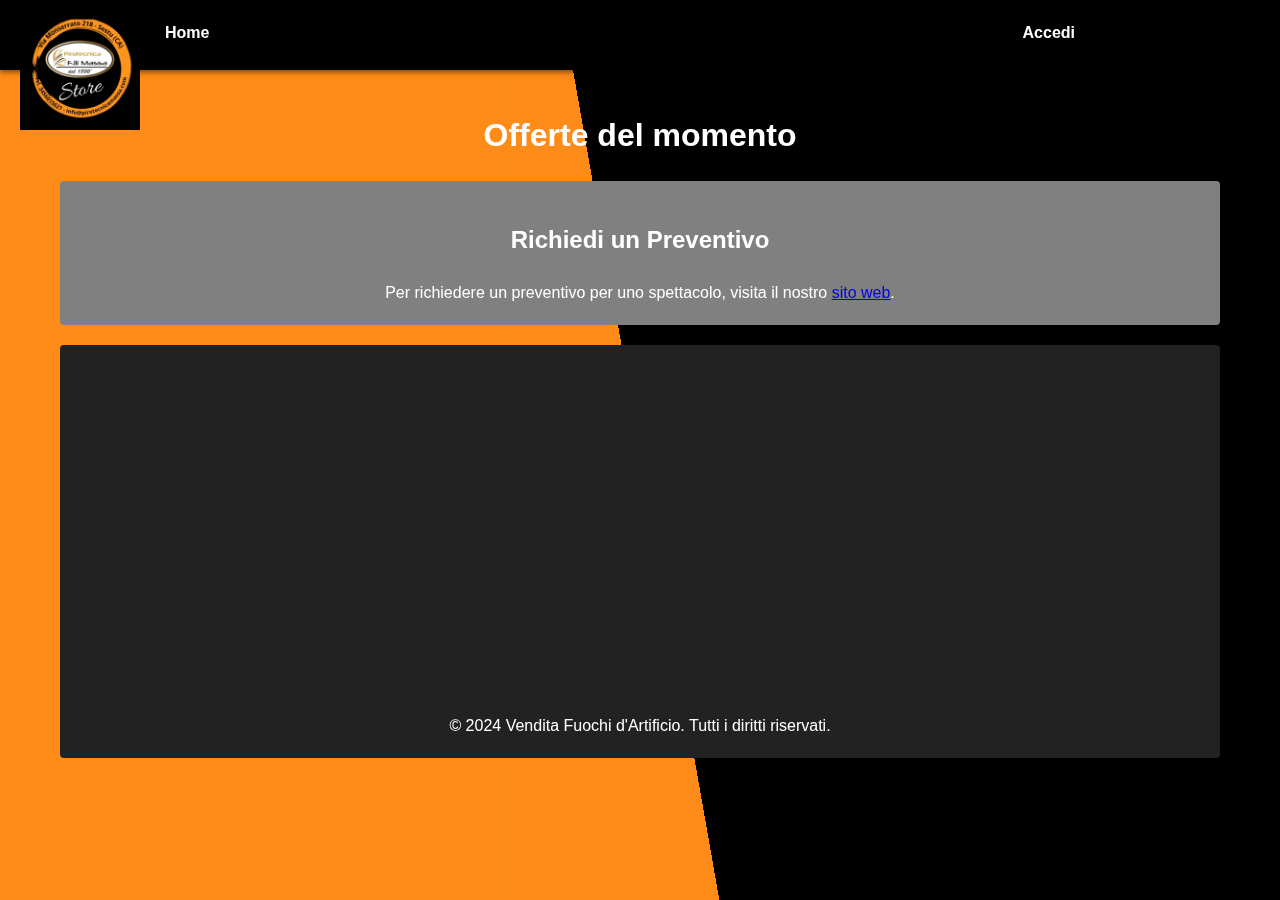
<file: index.html>
<!DOCTYPE html>

<html lang="it">
<head>
    <meta charset="UTF-8">
    <meta name="viewport" content="width=device-width, initial-scale=1.0">
    <title>Pirotecnica F.lli Massa</title>
    <link rel="stylesheet" href="css/style.css">
    <meta name="theme-color" content="#ff8000"> <!-- Colore del tema -->
</head>
<body>
    <div class="background"></div> <!-- Aggiunto div per il gradiente -->
    <header>
        <nav>
            <div class="logo" id="menu-toggle">
                <img src="logo/logo_colorato.JPG" alt="Pirotecnica F.lli Massa" />
            </div>
            <ul id="menu" class="hidden-menu">
                <li><a href="index.html">Home</a></li>
                <li><a href="login.html">Accedi</a></li>
                
            </ul>
        </nav>
    </header>


    <main id="home">
        <section class="promozioni">
            <h1>Offerte del momento</h1>
            <!-- Contenuto delle offerte e promozioni -->
        </section>
    </main>

    <section id="preventivo" class="gray-strip">
        <h2>Richiedi un Preventivo</h2>
        <p>Per richiedere un preventivo per uno spettacolo, visita il nostro <a href="https://www.pirotecnicamassa.com/preventivi/" target="_blank">sito web</a>.</p>
    </section>

    <footer>
        <div id="mappa">
            <!-- Embed Google Maps -->
            <iframe src="https://www.google.com/maps/embed?pb=!1m18!1m12!1m3!1d2573.1214897785653!2d9.092539775086925!3d39.29401532320625!2m3!1f0!2f0!3f0!3m2!1i1024!2i768!4f13.1!3m3!1m2!1s0x12e73731b2688751%3A0x50323328ba8e61d5!2sPirotecnica%20Fratelli%20Massa%20Store!5e1!3m2!1sit!2sit!4v1727449256281!5m2!1sit!2sit" width="600" height="450" style="border:0;" allowfullscreen="" loading="lazy" referrerpolicy="no-referrer-when-downgrade">
                
            </iframe>
        </div>
        <p>&copy; 2024 Vendita Fuochi d'Artificio. Tutti i diritti riservati.</p>
    </footer>



</body>
</html>
</file>
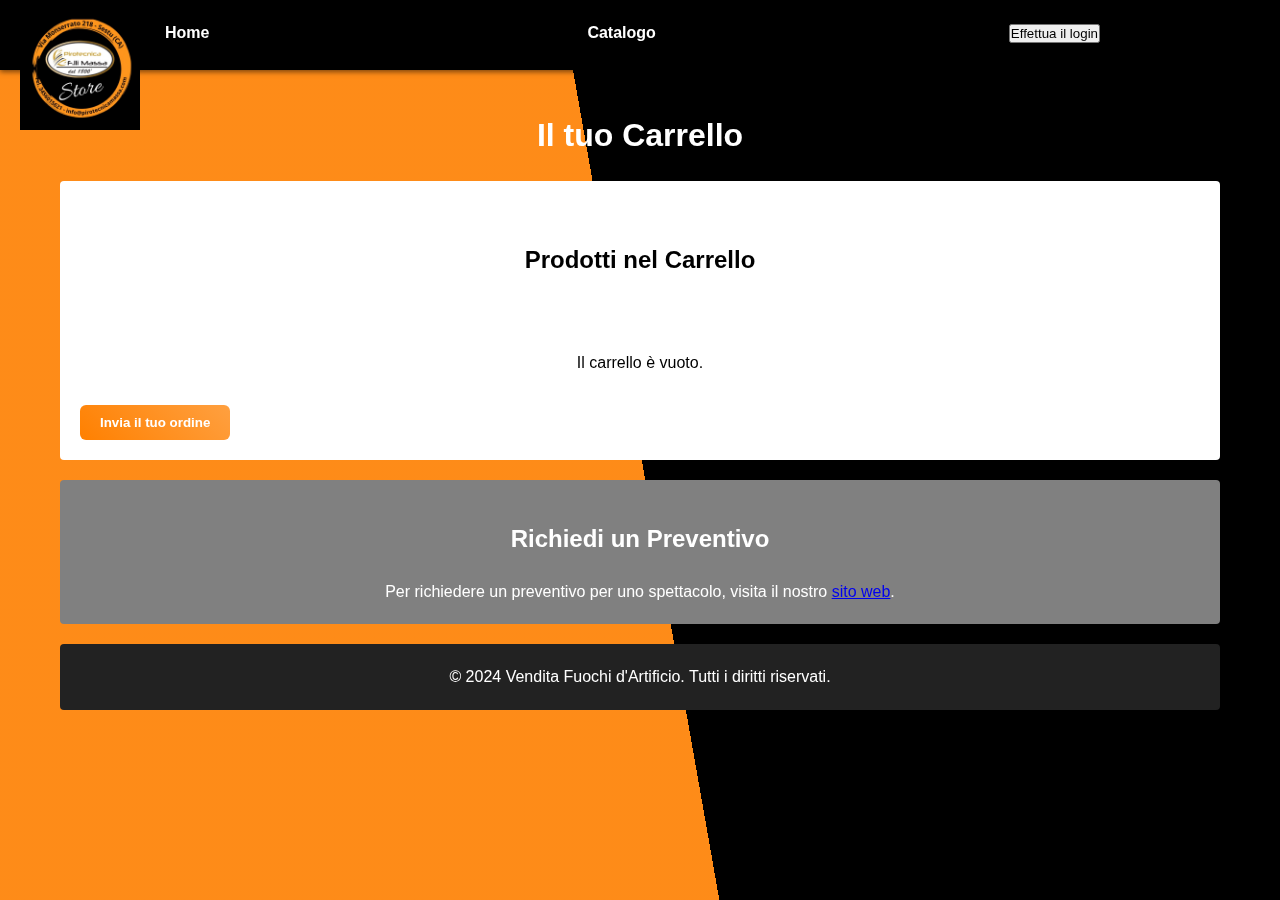
<file: carrello.html>
<!DOCTYPE html>
<html lang="it">
<head>
    <meta charset="UTF-8">
    <meta name="viewport" content="width=device-width, initial-scale=1.0">
    <title>Carrello - Pirotecnica F.lli Massa</title>
    <link rel="stylesheet" href="css/style.css">
</head>
<body>
    <div class="background"></div>

    
    <header>
        <nav>
            <div class="logo">
                <img src="logo/logo_colorato.JPG" alt="Logo Pirotecnica F.lli Massa">
            </div>
            <ul class="hidden-menu">
                <li><a href="dashboard.html">Home</a></li>
                <li><a href="catalogo.html">Catalogo</a></li>
                <div class="butt_name">
                    <button id="userNameButton" class="name">Nome</button>
                </div>
            </ul>

        </nav>
    </header>

    <main>
        <h1>Il tuo Carrello</h1>
        <div class="section carrello">
            <h2 class="carrello">Prodotti nel Carrello</h2>
            <div id="listaCarrello"></div>
            <button id="inviaOrdine" class="btn primary">Invia il tuo ordine</button>
        </div>
    </main>


    <section id="preventivo" class="section gray-strip">
        <h2>Richiedi un Preventivo</h2>
        <p>Per richiedere un preventivo per uno spettacolo, visita il nostro 
            <a href="https://www.pirotecnicamassa.com/preventivi/" 
               target="_blank" 
               rel="noopener noreferrer">sito web</a>.
        </p>
    </section>

    <footer>
        <div id="mappa"></div>
        <p>© 2024 Vendita Fuochi d'Artificio. Tutti i diritti riservati.</p>
    </footer>

    <!--SCRIVI ADMIN SE IL RUOLO E' ADMIN ALTRIMENTI SCRIVI SOLO IL NOME(VERIFICATO OK)-->
    <script>
        //mostra nome utente e ruolo se admin
        //Recupera i dati salvati in sessionStorage
            const userName = sessionStorage.getItem("userName");
            const userRole = sessionStorage.getItem("userRole");

        // Riferimento al bottone con ID "userNameButton"
            const userNameButton = document.getElementById("userNameButton");

        // Aggiorna il testo del pulsante solo se il ruolo è "ADMIN"
            if (userName) {
                if (userRole === "ADMIN") {
                    userNameButton.textContent = `${userName} (ADMIN)`;
                } else {
                    userNameButton.textContent = `${userName}`;
                }
            } else {
                userNameButton.textContent = "Utente non riconosciuto";
            }
    </script>

<!--RECUPERO PRODOTTI DA CATALOGO LOCALSTORAGE-->
    <script>
        document.addEventListener("DOMContentLoaded", function () {
            let carrello = JSON.parse(localStorage.getItem("carrello")) || [];
            const carrelloContainer = document.getElementById("listaCarrello");
            const totaleContainer = document.createElement("div");
            totaleContainer.id = "totaleCarrello";
            carrelloContainer.after(totaleContainer); // Inserisce il totale sotto la lista dei prodotti

            if (carrello.length === 0) {
                carrelloContainer.innerHTML = "<p>Il carrello è vuoto.</p>";
                totaleContainer.innerHTML = "";
                return;
            }

            carrelloContainer.innerHTML = ""; // Pulisce il contenitore prima di aggiungere gli elementi

            carrello.forEach(prodotto => {
                const prodottoHTML = `
                    <div class="card carrello-item">
                        <img class="card-img" src="${prodotto.immagineUrl}" alt="${prodotto.nome}">
                        <div class="card-body">
                            <h3 class="card-title">${prodotto.nome}</h3>
                            <p class="card-text">${prodotto.descrizione}</p>
                            <p class="card-price"><strong>€${prodotto.prezzo.toFixed(2).replace(".", ",")}</strong></p>

                            <!-- Controlli quantità -->
                            <div class="quantita-container">
                                <button class="btn decrementa-btn" onclick="aggiornaQuantita(${prodotto.id}, -1)">-</button>
                                <span id="quantita-${prodotto.id}" class="card-quantity">${prodotto.quantita}</span>
                                <button class="btn incrementa-btn" onclick="aggiornaQuantita(${prodotto.id}, 1)">+</button>
                            </div>

                            <button class="btn rimuovi-btn" onclick="rimuoviDalCarrello(${prodotto.id})">Rimuovi</button>
                        </div>
                    </div>
                `;
                carrelloContainer.innerHTML += prodottoHTML;
            });

            calcolaTotale(); // Calcola il totale iniziale
        });

        // Funzione per aggiornare la quantità di un prodotto nel carrello
        function aggiornaQuantita(productId, cambio) {
            let carrello = JSON.parse(localStorage.getItem("carrello")) || [];

            carrello = carrello.map(prodotto => {
                if (prodotto.id === productId) {
                    prodotto.quantita = Math.max(1, prodotto.quantita + cambio); // Assicura che la quantità sia almeno 1
                }
                return prodotto;
            });

            localStorage.setItem("carrello", JSON.stringify(carrello));
            document.getElementById(`quantita-${productId}`).textContent = carrello.find(p => p.id === productId).quantita;

            calcolaTotale(); // Aggiorna il totale dopo la modifica della quantità
        }

        // Funzione per rimuovere un prodotto dal carrello
        function rimuoviDalCarrello(productId) {
            let carrello = JSON.parse(localStorage.getItem("carrello")) || [];
            carrello = carrello.filter(p => p.id !== productId);
            localStorage.setItem("carrello", JSON.stringify(carrello));
            location.reload(); // Ricarica la pagina per aggiornare la lista
        }

        // Funzione per calcolare il totale del carrello
        function calcolaTotale() {
            let carrello = JSON.parse(localStorage.getItem("carrello")) || [];
            let totale = carrello.reduce((sum, prodotto) => sum + (prodotto.prezzo * prodotto.quantita), 0);

            document.getElementById("totaleCarrello").innerHTML = `<h3>Totale: <strong>€${totale.toFixed(2)}</strong></h3>`;
        }
    </script>

<!--MANDARE LA MAIL A LORU.DAVIDE.PIROTECNICA.MASSA@GMAIL.COM-->
    <script>
       document.getElementById("inviaOrdine").addEventListener("click", function () {
    let carrello = JSON.parse(localStorage.getItem("carrello")) || [];
    let userEmail = sessionStorage.getItem("userEmail"); // Recupera l'email dell'utente loggato
    let storeEmail ="ecomm.pirotecnicamassa@gmail.com"; //email negozio
    if (!userEmail) {
        alert("Errore: Email utente non trovata. Effettua il login.");
        return;
    }

    if (carrello.length === 0) {
        alert("Il carrello è vuoto!");
        return;
    }

    // Creiamo il payload da inviare al backend
    let ordine = {
        email: storeEmail, // Email destinatario corretta, mail del negozio
        prodotti: carrello
    };

    // Invia i dati al backend tramite una richiesta POST
    fetch(`http://localhost:8080/api/ordini/invia-email?emailUtente=${encodeURIComponent(userEmail)}`, {
        method: "POST",
        headers: {
            "Content-Type": "application/json"
        },
        body: JSON.stringify(ordine)
    })
    .then(response => {
        if (response.ok) {
            alert("Ordine inviato con successo!");
            localStorage.removeItem("carrello"); // Svuota il carrello dopo l'invio
            location.reload();
        } else {
            alert("Errore nell'invio dell'ordine.");
        }
    })
    .catch(error => {
        console.error("Errore:", error);
        alert("Errore nella connessione al server.");
    });
});
    </script>
<!--RICONOSCIMENTO EMAIL UTENTE IN CONSOLE F12-->
    <script>document.addEventListener("DOMContentLoaded", function () {
    let emailUtente = sessionStorage.getItem("userEmail");

    if (!emailUtente) {
        console.warn("Attenzione: L'email dell'utente non è stata trovata. Effettua il login.");
        document.getElementById("userNameButton").textContent = "Effettua il login";
    } else {
        console.log("Email utente loggato:", emailUtente); // 🔍 DEBUG
    }
});
    </script>




</body>
</html>
</file>
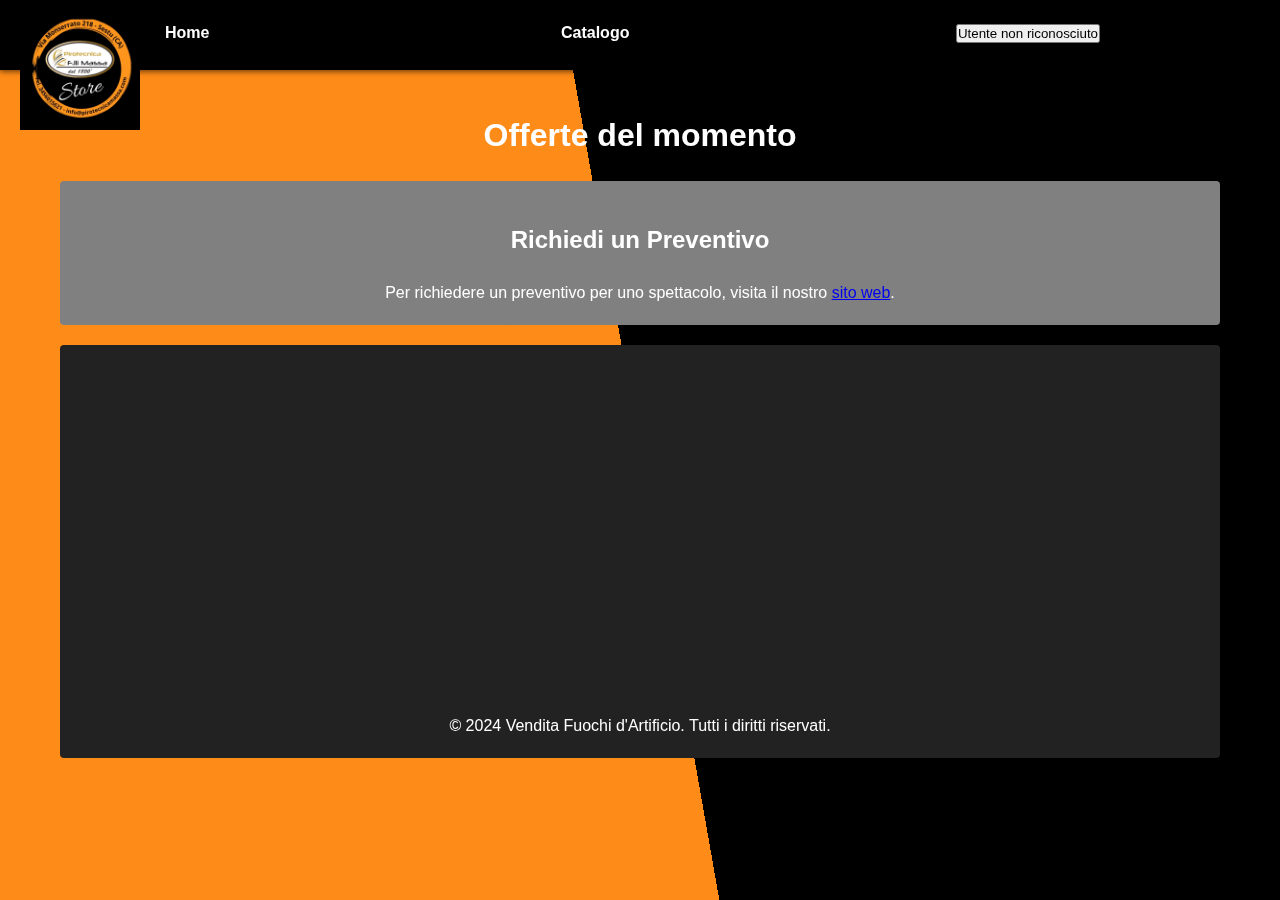
<file: dashboard.html>
<!DOCTYPE html>

<html lang="it">
<head>
    <meta charset="UTF-8">
    <meta content="width=device-width, initial-scale=1.0" name="viewport">
    <title>Pirotecnica F.lli Massa</title>
    <link href="css/style.css" rel="stylesheet">
    <meta content="#ff8000" name="theme-color"> <!-- Colore del tema -->
</head>
<body>
<div class="background"></div> <!-- Aggiunto div per il gradiente -->
<header>
    <nav>
        <div class="logo" id="menu-toggle">
            <img alt="Pirotecnica F.lli Massa" src="logo/logo_colorato.JPG"/>
        </div>
        <ul class="hidden-menu" id="menu">
            <li><a href="dashboard.html">Home</a></li>
            <li><a href="catalogo.html">Catalogo</a></li>
            <div class="butt_name">
                <button id="userNameButton" class="name">Nome</button>
            </div>

        </ul>

    </nav>
</header>
<main id="home">
    <section class="promozioni">
        <h1>Offerte del momento</h1>

        <!-- Contenuto delle offerte e promozioni -->
    </section>
</main>
<section class="gray-strip" id="preventivo">
    <h2>Richiedi un Preventivo</h2>
    <p>Per richiedere un preventivo per uno spettacolo, visita il nostro <a
            href="https://www.pirotecnicamassa.com/preventivi/" target="_blank">sito web</a>.</p>
</section>

<footer>
    <div id="mappa">
        <iframe allowfullscreen=""
                height="450" loading="lazy" referrerpolicy="no-referrer-when-downgrade" src="https://www.google.com/maps/embed?pb=!1m18!1m12!1m3!1d2573.1214897785653!2d9.092539775086925!3d39.29401532320625!2m3!1f0!2f0!3f0!3m2!1i1024!2i768!4f13.1!3m3!1m2!1s0x12e73731b2688751%3A0x50323328ba8e61d5!2sPirotecnica%20Fratelli%20Massa%20Store!5e1!3m2!1sit!2sit!4v1727449256281!5m2!1sit!2sit" style="border:0;"
                width="600"></iframe>
    </div>
    <p>&copy; 2024 Vendita Fuochi d'Artificio. Tutti i diritti riservati.</p>
</footer>

<script>
    //scrivi admin se il ruolo è admin altrimenti scrvi solo il nome
    // Recupera i dati salvati in sessionStorage
    const userName = sessionStorage.getItem("userName");
    const userRole = sessionStorage.getItem("userRole");

    // Riferimento al bottone con ID "userNameButton"
    const userNameButton = document.getElementById("userNameButton");

    // Aggiorna il testo del pulsante solo se il ruolo è "ADMIN"
    if (userName) {
        if (userRole === "ADMIN") {
            userNameButton.textContent = `${userName} (Admin)`;
        } else {
            userNameButton.textContent = `${userName}`;
        }
    } else {
        userNameButton.textContent = "Utente non riconosciuto";
    }
</script>



</body>
</html>
</file>
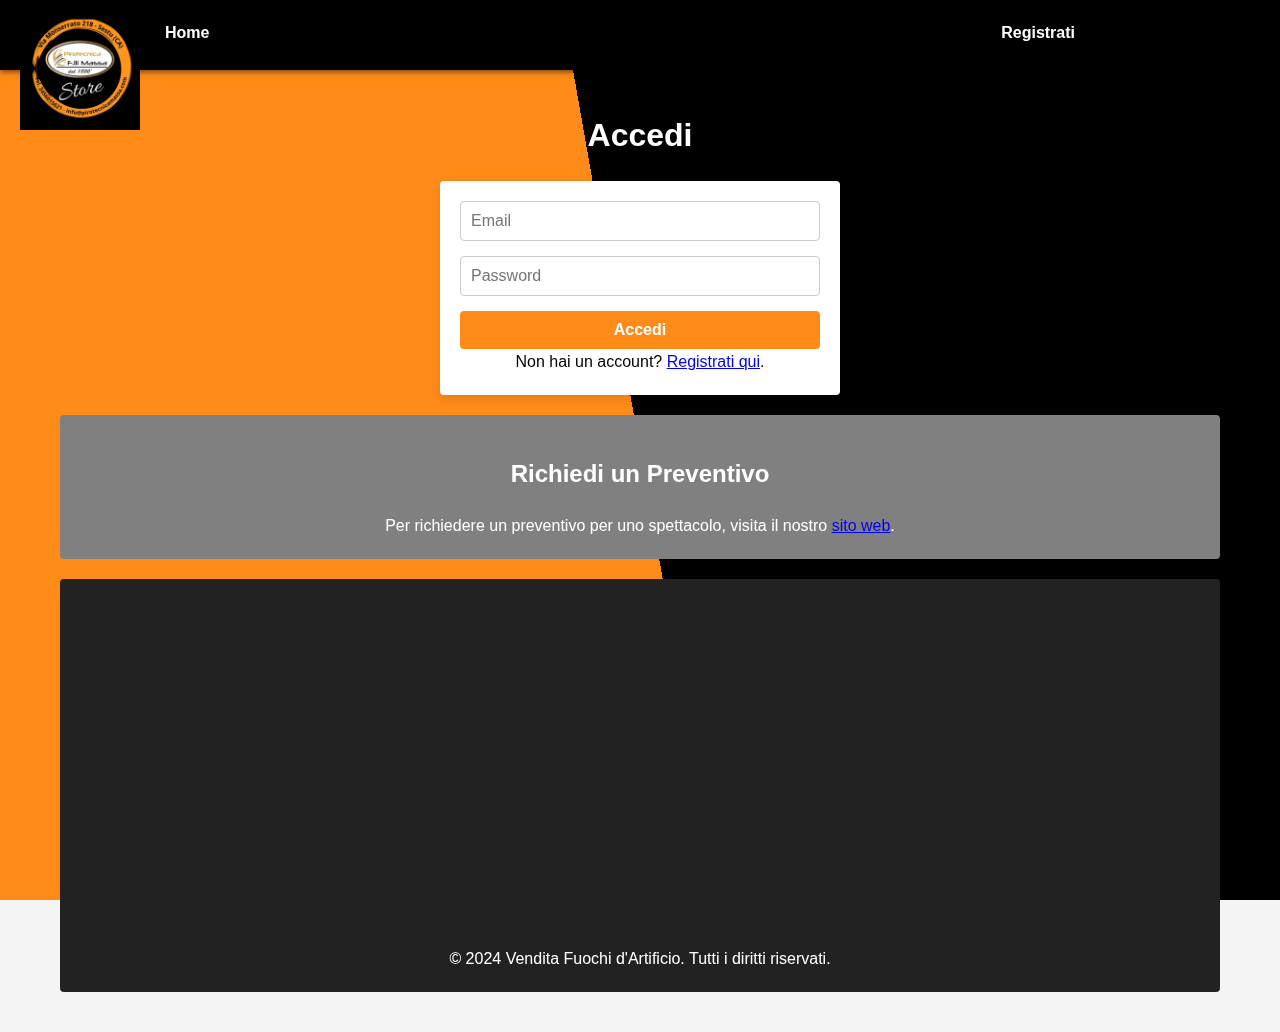
<file: login.html>
<!DOCTYPE html>
<html lang="it">
<head>
    <meta charset="UTF-8">
    <meta content="width=device-width, initial-scale=1.0" name="viewport">
    <title>Accedi</title>
    <link href="css/style.css" rel="stylesheet">
    <link href="manifest.json" rel="manifest">
    <meta content="#ff8000" name="theme-color">
</head>
<body>
<div class="background"></div>
<header>
    <nav>
        <div class="logo">
            <img alt="Pirotecnica F.lli Massa" src="logo/logo_colorato.JPG"/>
        </div>
        <ul class="hidden-menu">
            <li><a href="index.html">Home</a></li>
            <li><a href="registrati.html">Registrati</a></li>
        </ul>
    </nav>
</header>
<body>
<main>
<h1>Accedi</h1>
<section class="form-container">
    <form id="loginForm">
        <input id="email" name="email" placeholder="Email" required type="email"/>
        <input id="password" name="password" placeholder="Password" required type="password"/>
        <button type="submit">Accedi</button>
    </form>
    <p id="loginMessage"></p> <!-- Elemento per mostrare i messaggi -->
    <p>Non hai un account? <a href="registrati.html">Registrati qui</a>.</p>
</section>
<p id="loginMessage"></p>
</main>
<section class="gray-strip" id="preventivo">
    <h2>Richiedi un Preventivo</h2>
    <p>Per richiedere un preventivo per uno spettacolo, visita il nostro <a
            href="https://www.pirotecnicamassa.com/preventivi/" target="_blank">sito web</a>.</p>
</section>
<footer>
    <div id="mappa">
        <!-- Embed Google Maps -->
        <iframe src="https://www.google.com/maps/embed?pb=!1m18!1m12!1m3!1d2573.1214897785653!2d9.092539775086925!3d39.29401532320625!2m3!1f0!2f0!3f0!3m2!1i1024!2i768!4f13.1!3m3!1m2!1s0x12e73731b2688751%3A0x50323328ba8e61d5!2sPirotecnica%20Fratelli%20Massa%20Store!5e1!3m2!1sit!2sit!4v1727449256281!5m2!1sit!2sit" width="600" height="450" style="border:0;" allowfullscreen="" loading="lazy" referrerpolicy="no-referrer-when-downgrade">

        </iframe>
    </div>
    <p>&copy; 2024 Vendita Fuochi d'Artificio. Tutti i diritti riservati.</p>
</footer>
<script>
    document.getElementById("loginForm").addEventListener("submit", async function (event) {
     event.preventDefault(); // Impedisce il comportamento predefinito del form

     // Prende i valori dal form
     const email = document.getElementById("email").value.trim();
     const password = document.getElementById("password").value.trim();
     const messageElement = document.getElementById("loginMessage");

     // Controllo di base sui campi
     if (!email || !password) {
         messageElement.textContent = "Inserisci email e password.";
         messageElement.style.color = "red";
         return;
     }

     try {
         // Invio della richiesta al server
         const response = await fetch("http://localhost:8080/login", {
             method: "POST",
             headers: {
                 "Content-Type": "application/x-www-form-urlencoded"
             },
             body: new URLSearchParams({ email, password })
         });

         const data = await response.json(); // Parsing del JSON restituito dal server

         if (response.ok) {
             // Salva nome utente e ruolo nel sessionStorage
             sessionStorage.setItem("userName", data.name);
             sessionStorage.setItem("userRole", data.role);
             sessionStorage.setItem("userEmail", data.email);  // ✅ Salva l'email nel sessionStorage


             // Mostra il messaggio di successo
             messageElement.textContent = data.message;
             messageElement.style.color = "green";

             // Reindirizza alla dashboard dopo 2 secondi
             setTimeout(() => window.location.href = "dashboard.html", 2000);
         } else {
             // Mostra il messaggio di errore restituito dal server
             messageElement.textContent = data.message;
             messageElement.style.color = "red";
         }
     } catch (error) {
         // Gestione di errori di rete
         messageElement.textContent = "Errore di connessione al server.";
         messageElement.style.color = "red";
     }
 });

</script>
</body>
</html>
</file>
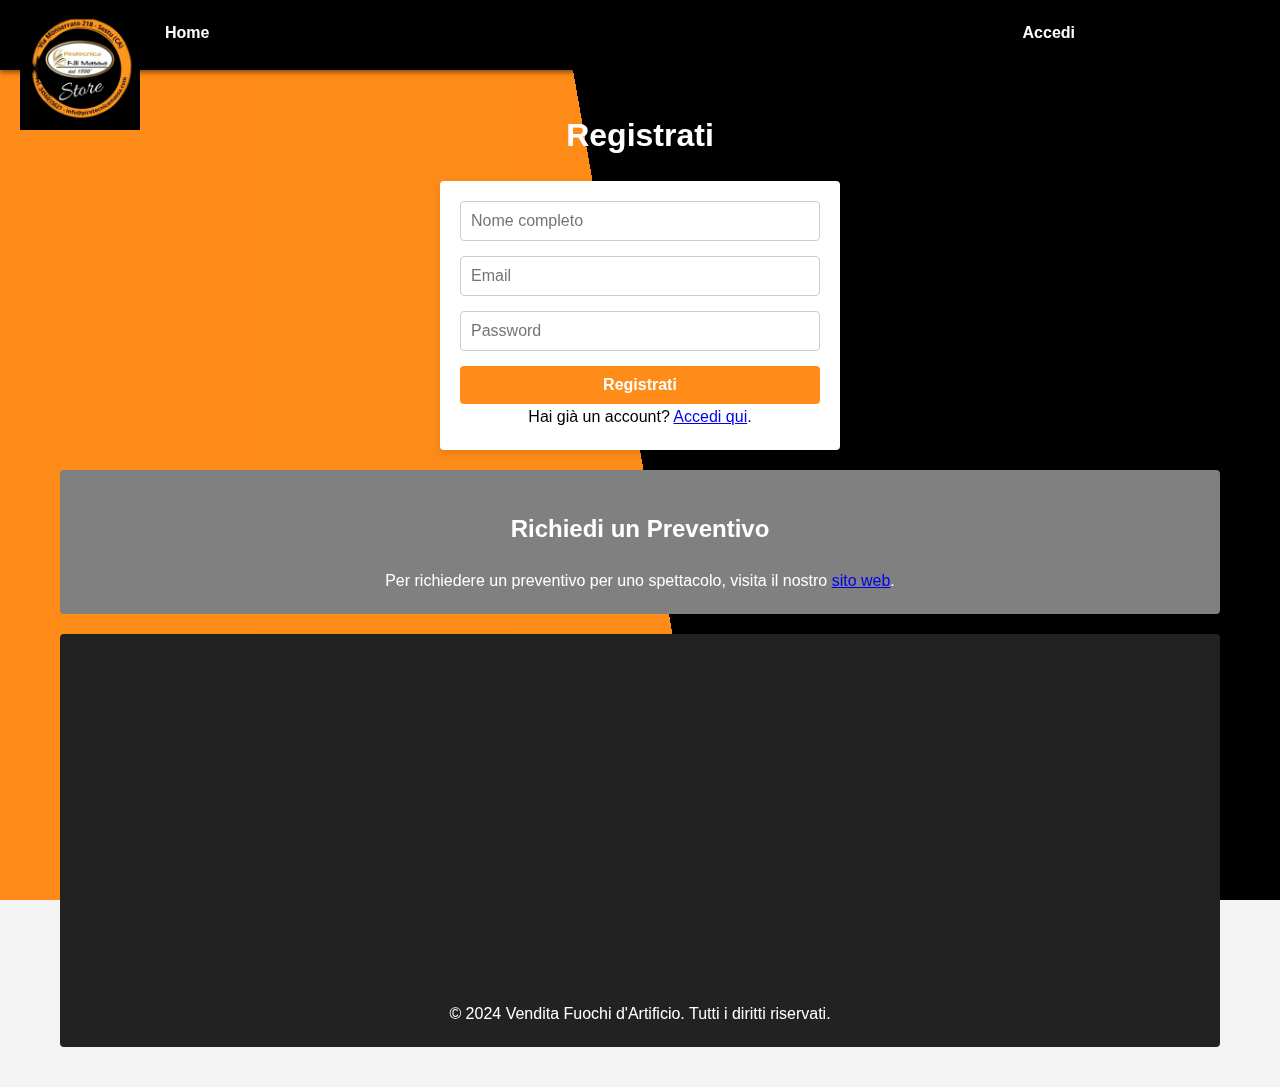
<file: registrati.html>
<!DOCTYPE html>
<html lang="it">
<head>
    <meta charset="UTF-8">
    <meta name="viewport" content="width=device-width, initial-scale=1.0">
    <title>Registrati</title>
    <link rel="stylesheet" href="css/style.css">
    <meta name="theme-color" content="#ff8000"> <!-- Colore del tema -->
</head>
<body>
<div class="background"></div> <!-- Sfondo condiviso tra tutte le pagine -->

<header>
    <nav>
        <div class="logo">
            <img src="logo/logo_colorato.JPG" alt="Pirotecnica F.lli Massa" />
        </div>
        <ul class="hidden-menu">
            <li><a href="index.html">Home</a></li>
            <li><a href="login.html">Accedi</a></li>
        </ul>
    </nav>
</header>
<main>
    <h1>Registrati</h1>
    <section class="form-container">
        <form id="registerForm">
            <input type="text" id="name" name="name" placeholder="Nome completo" required />
            <input type="email" id="email" name="email" placeholder="Email" required />
            <input type="password" id="password" name="password" placeholder="Password" required />
            <input type="hidden" id="role" name="role" value="user">

            <button type="submit">Registrati</button>
        </form>
        <p id="message"></p>
        <p>Hai già un account? <a href="login.html">Accedi qui</a>.</p>
    </section>
</main>

<section id="preventivo" class="gray-strip">
    <h2>Richiedi un Preventivo</h2>
    <p>Per richiedere un preventivo per uno spettacolo, visita il nostro <a href="https://www.pirotecnicamassa.com/preventivi/" target="_blank">sito web</a>.</p>
</section>

<footer>
    <div id="mappa">
        <!-- Embed Google Maps -->
        <iframe src="https://www.google.com/maps/embed?pb=!1m18!1m12!1m3!1d2573.1214897785653!2d9.092539775086925!3d39.29401532320625!2m3!1f0!2f0!3f0!3m2!1i1024!2i768!4f13.1!3m3!1m2!1s0x12e73731b2688751%3A0x50323328ba8e61d5!2sPirotecnica%20Fratelli%20Massa%20Store!5e1!3m2!1sit!2sit!4v1727449256281!5m2!1sit!2sit" width="600" height="450" style="border:0;" allowfullscreen="" loading="lazy" referrerpolicy="no-referrer-when-downgrade"></iframe>
    </div>
    <p>&copy; 2024 Vendita Fuochi d'Artificio. Tutti i diritti riservati.</p>
</footer>

<script>
        document.getElementById("registerForm").addEventListener("submit", async function (event) {
            event.preventDefault(); // Impedisce il comportamento predefinito del form

            const name = document.getElementById("name").value;
            const email = document.getElementById("email").value;
            const password = document.getElementById("password").value;
                    const role = document.getElementById("role").value; // Get the role value from the hidden input

            const messageElement = document.getElementById("message"); // Elemento per mostrare i messaggi

            try {
                const response = await fetch("http://localhost:8080/register", {
                    method: "POST",
                    headers: {
                        "Content-Type": "application/json"
                    },
                    body: JSON.stringify({ name, email, password, role})
                });

                if (response.status === 409) {
                    messageElement.textContent = "Email già registrata. Usa un'altra email o esegui il cambio password.";
                    messageElement.style.color = "red";
                } else if (response.ok) {
                    messageElement.textContent = "Registrazione completata con successo! Benvenuto, " + name;
                    messageElement.style.color = "green";
                } else {
                    messageElement.textContent = "Errore durante la registrazione.";
                    messageElement.style.color = "red";
                }
            } catch (error) {
                messageElement.textContent = "Errore di connessione.";
                messageElement.style.color = "red";
            }
        });

    </script>
</body>
</html>
</file>
<file: css/style.css>
/* Variabili CSS per una gestione più facile dei colori e valori comuni */
:root {
    --primary-color: #FF8000E6;
    --secondary-color: black;
    --text-color: white;
    --header-height: 70px;
    --border-radius: 4px;
    --transition-speed: 0.3s;
}

/* Reset e impostazioni di base */
* {
    margin: 0;
    padding: 0;
    box-sizing: border-box;
}

/* Sfondo con gradiente */
.background {
    position: fixed;
    top: 0;
    left: 0;
    width: 100%;
    height: 100%;
    background: linear-gradient(80deg, var(--primary-color) 50%, var(--secondary-color) 50%);
    z-index: -1;
}

/* Stili body */
body {
    margin: 20px auto;
    padding: 20px;
    max-width: 1200px;
    background-color: #f4f4f4;
    font-family: Arial, sans-serif;
    color: var(--text-color);
    font-size: 1rem;
    line-height: 1.6;
    padding-top: var(--header-height);
}

/* Header e navigazione */
header {
    position: fixed;
    top: 0;
    left: 0;
    width: 100%;
    height: var(--header-height);
    background-color: var(--secondary-color);
    z-index: 1000;
    padding: 10px 0;
    box-shadow: 0 2px 5px rgba(0, 0, 0, 0.5);
}

nav {
    max-width: 1200px;
    margin: 0 0%px ;
    padding: 10px 20px;
    display: flex;
    align-items: start;
}

.logo {
    cursor: pointer;
    width: 120px;
    height: auto;
}

.logo img {
    width: 100%;
    height: auto;
    min-width: 80px;
    max-width: 120px;
}

/* Menu principale */
.hidden-menu {

        position: absolute;
        display: flex;
        flex-wrap: wrap;
        justify-content:space-between;
        width: 100%;
        margin-top: 0px;
        padding: 10px 120px;
        list-style:none;

    }

.hidden-menu li {
    margin: 0 10px;
}

.hidden-menu a {
    color: var(--text-color);
    text-decoration: none;
    padding: 10px 15px;
    font-weight: bold;
    transition: all var(--transition-speed) ease;
    border-radius: var(--border-radius);
    white-space: nowrap;

}

.hidden-menu a:hover {
    background-color: var(--text-color);
    color: var(--primary-color);
}

/* Stili titoli */
h1, h2 {
    color: var(--text-color);
    text-align: center;
    margin: 20px 0;
}

h1
{
font-size: 2rem;
}
h2 { font-size: 1.5rem; }

/* Sezione preventivo */
#preventivo {
    background-color: gray;
    padding: 20px;
    text-align: center;
    margin: 20px 0;
    border-radius: var(--border-radius);
}

/* Footer */
footer {
    background-color: var(--secondary-color);
    color: var(--text-color);
    text-align: center;
    padding: 20px;
    margin-top: 40px;
    border-radius: var(--border-radius);
}

footer iframe {
    width: 100%;
    height: 300px;
    border-radius: var(--border-radius);
    margin: 20px 0;
}

/* Media Queries */
@media (max-width: 768px) {
    :root {
        --header-height: 60px;
    }

    nav {
        flex-wrap: wrap;
    }

    .hidden-menu {

        position: absolute;
        display: flex;
        flex-wrap: wrap;
        justify-content:space-between;
        width: 100%;
        margin-top: 0px;
        padding: 10px 85px;

    }

    .hidden-menu li {
        margin: 0;
    }

    .hidden-menu

    .hidden-menu a {
        padding: 8px 12px;
        font-size: 0.9rem;
    }

    .logo {
        width: 80px;
    }

    body {
        padding: 10px;
        margin: 10px;
        font-size: 0.9rem;
        padding-top: calc(var(--header-height) + 40px);
    }

    h1 { font-size: 1.6rem; }
    h2 { font-size: 1.3rem; }

    footer iframe {
        height: 250px;
    }
}

/* Rimuove le animazioni non necessarie */
.show-menu {
    display: flex !important;
}



/* Stili per la sezione carrello */
/* Stili CSS necessari per il carrello*/
const style = document.createElement('style');
style.textContent =`
    .modal {
        position: fixed;
        top : 0 ;
        left : 0;
        width : 100%;
        height : 100%;
        background : rgba(0, 0, 0, 0.5);
        display : flex ;
        justify-content : center;
        align-items : center;
        z-index : 1000;
    }

    .modal-content {
        background: white;
        padding: 20px;
        border-radius: 8px;
        max-width: 400px;
        width: 90%;
    }

    .modal-buttons {
        display: flex;
        justify-content: flex-end;
        gap: 10px;
        margin-top: 20px;
    }

    .notifica {
        position: fixed;
        top: 20px;
        right: 20px;
        padding: 10px 20px;
        border-radius: 4px;
        color: white;
        z-index: 1000;
    }

    .notifica.success { background-color: #4caf50; }
    .notifica.error { background-color: #f44336; }
    .notifica.info { background-color: #2196f3; }

    .carrello-vuoto {
        text-align: center;
        padding: 40px;
    }

    .prodotto-card {
        display: flex;
        justify-content: space-between;
        align-items: center;
        padding: 15px;
        border-bottom: 1px solid #eee;
    }

    .prodotto-info {
        display: flex;
        justify-content: space-between;
        flex-grow: 1;
        margin-right: 15px;
    }

    .btn-remove {
        background: none;
        border: none;
        color: #f44336;
        font-size: 1.5em;
        cursor: pointer;
        padding: 0 10px;
    }

    .carrello-footer {
        margin-top: 20px;
        padding: 20px;
        background: #f9f9f9;
        border-radius: 4px;
    }

    .carrello-totale {
        display: flex;
        justify-content: space-between;
        align-items: center;
        margin-bottom: 15px;
        font-size: 1.2em;
    }

    .carrello-azioni {
        display: flex;
        justify-content: flex-end;
        gap: 10px;
    }

    .btn-danger {
        background-color: #f44336;
        color: white;
    }

    .btn-primary {
        background-color: #2196f3;
        color: white;
    }

    .btn-secondary {
        background-color: #9e9e9e;
        color: white;
    }

.carrello {
    background-color: white;
    padding: 20px;
    border-radius: var(--border-radius);
    color: var(--secondary-color);
    margin: 20px 0;
}

.carrello p {
    padding: 10px;
}

.btn {
    padding: 10px 20px;
    border: none;
    border-radius: var(--border-radius);
    cursor: pointer;
    font-weight: bold;
    transition: all var(--transition-speed) ease;
}

.btn.primary {
    padding: 10px 20px;
    background: linear-gradient(45deg, #ff8000, #ffa040);
    border: none;
    border-radius: 6px;
    color: white;
    font-weight: bold;
    cursor: pointer;
    transition: background 0.3s;
}
}

.btn.primary:hover {
    background-color: darken(var(--primary-color), 10%);
}


/* Stile per il form */
.form-container {
    display: flex;
    flex-direction: column;
    align-items: center;
    padding: 20px;
    background-color: #ffffff;
    border-radius: var(--border-radius);
    box-shadow: 0 4px 8px rgba(0, 0, 0, 0.1);
    max-width: 400px;
    margin: 0 auto;
}

/* Stile per le etichette del form */
.form-container label {
    color: black; /* Imposta il colore del testo su nero */
    font-weight: bold;
    margin-bottom: 5px;
    display: block;
    font-size: 1rem;
}

.form-container p {
    color: black; /* Imposta il colore del testo su nero */
    font-size: 1rem;
    text-align: center;
}

.form-container input[type="text"],
.form-container input[type="email"],
.form-container input[type="password"] {
    width: 100%;
    max-width: 100%;
    padding: 10px;
    margin-bottom: 15px;
    border: 1px solid #ccc;
    border-radius: var(--border-radius);
    font-size: 1rem;
    transition: border-color var(--transition-speed) ease;
}

.form-container input[type="text"]:focus,
.form-container input[type="email"]:focus,
.form-container input[type="password"]:focus {
    border-color: var(--primary-color);
    outline: none;
}

.form-container button {
    width: 100%;
    padding: 10px;
    font-size: 1rem;
    font-weight: bold;
    color: var(--text-color);
    background-color: var(--primary-color);
    border: none;
    border-radius: var(--border-radius);
    cursor: pointer;
    transition: background-color var(--transition-speed) ease;
}

.form-container button:hover {
    background-color: darkorange;
}

/* Stile per mobile */
/**/
@media (max-width: 768px) {
   .form-container {
        padding: 15px;
        max-width: 100%;
        margin: 10px;
    }

    .form-container input[type="text"],
    .form-container input[type="email"],
    .form-container input[type="password"],
    .form-container button {
        font-size: 1rem;
    }
}

/*importato da catalogo(da verificare)*/
/* Aggiungi il tuo stile personalizzato qui */
        .filter-button {
          margin: 5px;
          padding: 10px 20px;
          background-color: #007BFF;
          color: #FFF;
          border: none;
          cursor: pointer;
          border-radius: 5px;
        }

        #newOrder {
          margin-top: 20px;
          padding: 10px;
          border: 1px solid #CCC;
          justify-content:space-between;
        }
    </style>

    <style>
        body {
   padding-top: 60px; /* Adatta in base all'altezza della navbar */
   }
       /* Miglioramento card */
       .card {
           border: none;
           border-radius: 12px;
           padding: 16px;
           margin: 16px;
           text-align: center;
           max-width: 300px;
           box-shadow: 0 6px 12px rgba(0, 0, 0, 0.2);
           transition: transform 0.3s, box-shadow 0.3s;
           background-color: #fff;
       }

       .card:hover {
           transform: translateY(-5px);
           box-shadow: 0 10px 20px rgba(0, 0, 0, 0.3);
       }

       .card img {
           max-width: 100%;
           height: auto;
           border-radius: 8px;
           margin-bottom: 12px;
       }

       .card h3 {
           font-size: 1.2rem;
           color: #333;
       }

       .card p {
           font-size: 1rem;
           color: #666;
       }

       .card button {
           padding: 10px 20px;
           background: linear-gradient(45deg, #ff8000, #ffa040);
           border: none;
           border-radius: 6px;
           color: white;
           font-weight: bold;
           cursor: pointer;
           transition: background 0.3s;
       }

       .card button:hover {
           background: linear-gradient(45deg, #ffa040, #ff8000);
       }

       /* Griglia catalogo */
       #productList {
           display: grid;
           grid-template-columns: repeat(auto-fit, minmax(300px, 1fr));
           gap: 20px;
           padding: 20px;
       }

       /* Navbar */
       nav {
           padding: 10px 20px;
           position: fixed;
           width: 100%;
           top: 0;
           z-index: 1000;
       }

       nav ul {
           display: flex;
           list-style: none;
           margin: 0;
           padding: 0;
           justify-content: flex-end;
       }

       nav ul li {
           margin-left: 20px;
       }

       nav ul a {
           text-decoration: none;
           color: white;
           font-weight: bold;
           transition: color 0.3s;
       }

       nav ul a:hover {
           color: #333;
       }

       /* Footer */
       footer {
           background-color: #222;
           color: white;
           text-align: center;
           padding: 20px 10px;
           margin-top: 20px;
       }

       footer a {
           color: #ff8000;
           text-decoration: none;
           transition: color 0.3s;
       }

       footer a:hover {
           color: white;
       }


       /* Barra dei filtri */
.filter-bar {
   display: flex;
   flex-wrap:wrap;
   justify-content: center;
   gap: 10px;
   margin: 20px 0;
}

.filter-bar .filter-button {
   padding: 10px 20px;
   height: fit-content;
   background-color: #fff;
   color: #000000;
   border: none;
   border-radius: 5px;
   cursor: pointer;
   font-weight: bold;
}

.filter-bar .filter-button:hover {
   background-color: #e67300;
}

/* Definisce la struttura a griglia per i prodotti */
.product-grid {
 display: grid;
 grid-template-columns: repeat(auto-fill, minmax(250px, 1fr)); /* Crea una griglia fluida con colonne di dimensione minima di 250px */
 gap: 16px; /* Distanza tra le card */
}

.product-card {
   background: #fff;
   border: 1px solid #ddd;
   border-radius: 8px;
   box-shadow: 0 4px 8px rgba(0, 0, 0, 0.2);
   padding: 15px;
   text-align: center;
}

.product-card img {
   max-width: 100%;
   height: auto;
   border-radius: 5px;
}
/*30_01_2025*/
        #newOrder {
            margin-top: 20px;
            padding: 10px;
            border: 1px solid #CCC;
            display: content; /* Enable flexbox for drag and drop */

        }
        #newOrder .filter-button {
            margin: 5px; /* Add some margin between buttons */
        }
/*stile bottone salva ordine*/
#saveOrderBtn {
    width: 50%;
        margin: 0 50% 0 50%;
        background: #007BFF;
        color: white;
        border: #007BFF;
        padding: 4px;
        border-radius: 4px;
    }

/*fine importato da catalogo*/

#productForm{
    justify-self: center;
    background-color: white;
    border-radius: 10px;
    color: black;
    font-size: 15px;
    padding: 7px;
     }

#addProductBtn
{
    width: 50%;
    margin: 0 50% 0 50%;
    background: #007BFF;
    color: white;
    border: #007BFF;
    padding: 4px;
    border-radius: 4px;
}
.carrello{
    color:black;
}

#listaCarrello {
    display: flex;
    flex-wrap: wrap;
    justify-content: space-around;
    padding: 20px;
}
</file>
